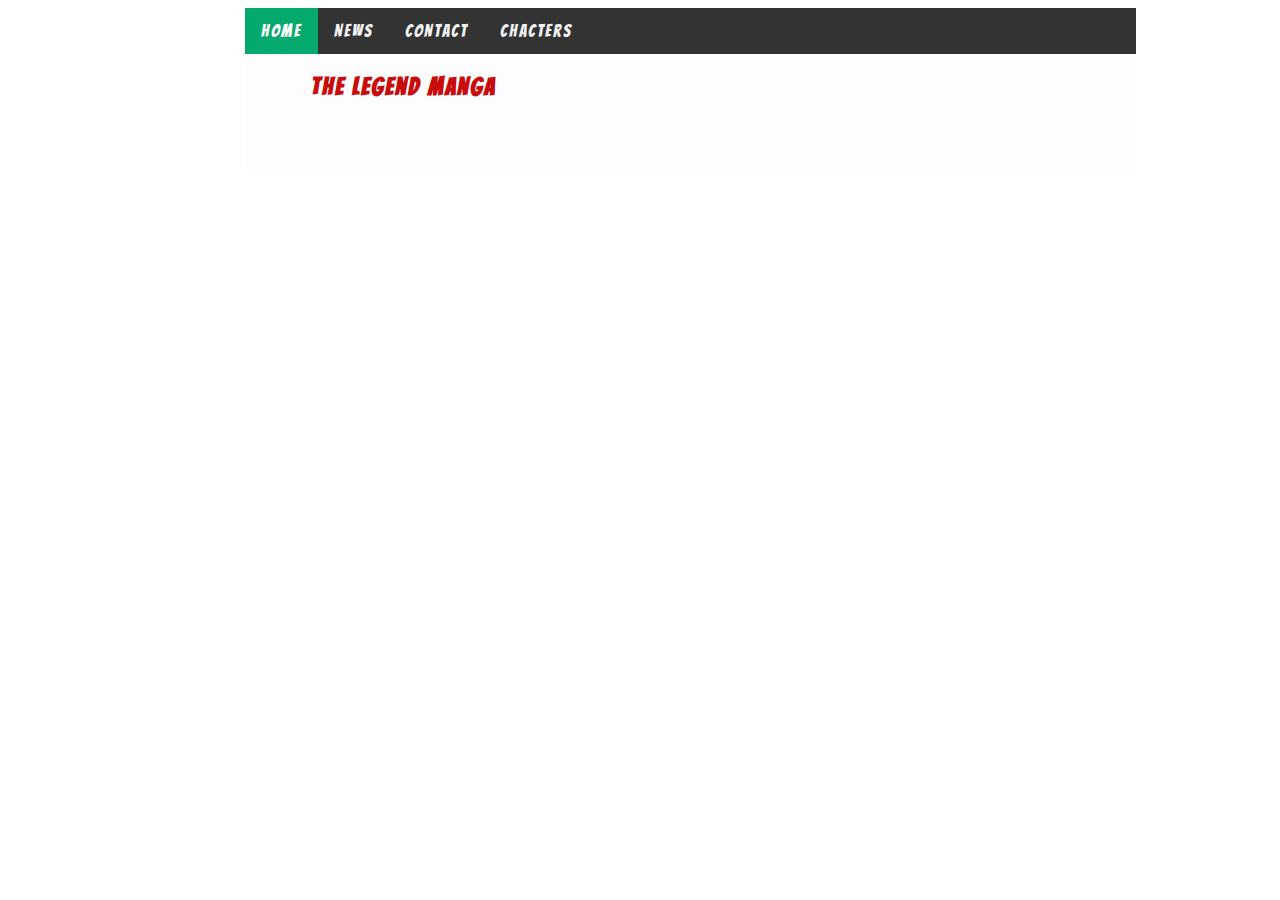
<file: chacarcters.html>
<html>

<head>
    <link rel="preconnect" href="https://fonts.googleapis.com">
    <link rel="preconnect" href="https://fonts.gstatic.com" crossorigin>
    <link href="https://fonts.googleapis.com/css2?family=Bangers&display=swap" rel="stylesheet">
    <link rel="preconnect" href="https://fonts.googleapis.com">
    <link rel="preconnect" href="https://fonts.gstatic.com" crossorigin>
    <link href="https://fonts.googleapis.com/css2?family=Zilla+Slab:wght@300&display=swap" rel="stylesheet">
<link rel="stylesheet" href="main.css">
</head>



<body>
    <main>


        <div class="ciao">
        <div class="topnav">
            <a class="active" href="#home">Home</a>
            <a href="#news">News</a>
            <a href="#contact">Contact</a>
            <a href="#characters">chacters</a>
        </div>


        <div style="padding-left:16px">
            <h2>the legend manga </h2>
        </div>




    </div>
    </main>
</body>

</html>
</file>
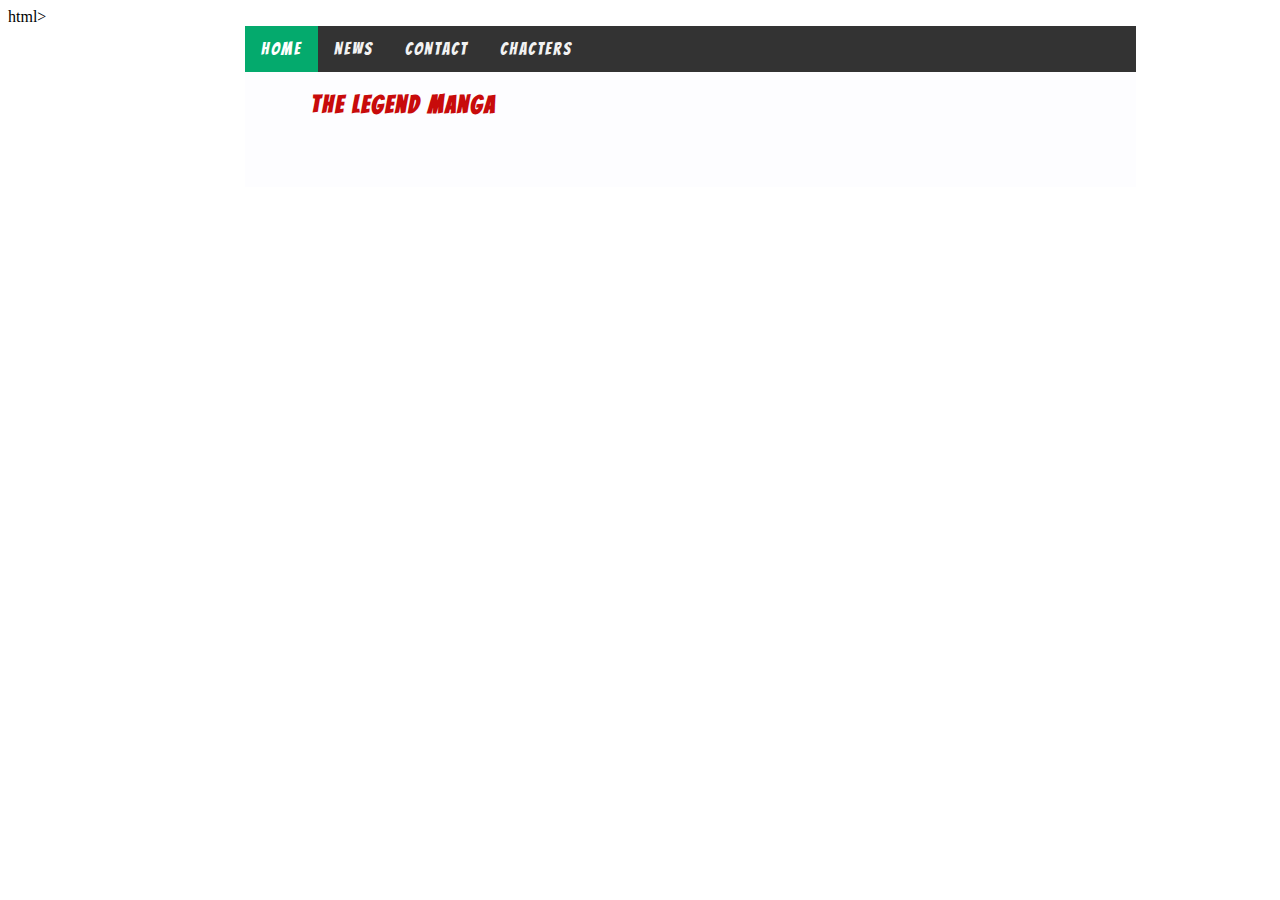
<file: contact.html>
html>

<head>
    <link rel="preconnect" href="https://fonts.googleapis.com">
    <link rel="preconnect" href="https://fonts.gstatic.com" crossorigin>
    <link href="https://fonts.googleapis.com/css2?family=Bangers&display=swap" rel="stylesheet">
    <link rel="preconnect" href="https://fonts.googleapis.com">
    <link rel="preconnect" href="https://fonts.gstatic.com" crossorigin>
    <link href="https://fonts.googleapis.com/css2?family=Zilla+Slab:wght@300&display=swap" rel="stylesheet">
<link rel="stylesheet" href="main.css">
</head>



<body>
    <main>


        <div class="ciao">
        <div class="topnav">
            <a class="active" href="#home">Home</a>
            <a href="#news">News</a>
            <a href="#contact">Contact</a>
            <a href="#characters">chacters</a>
        </div>


        <div style="padding-left:16px">
            <h2>the legend manga </h2>
        </div>




    </div>
    </main>
</body>

</html>
</file>
<file: main.css>
h1,
h2,
h3,
h4,
h5,
h6 {
    font-family: 'Bangers', cursive;
    letter-spacing: 2px;
    color: rgb(200, 11, 11);
}

h1 {
    text-align: center;
    margin-top: 4rem;
    font-size: 3.5rem;
}

p {
    font-family: 'Zilla Slab', serif;
    font-size: 1.5rem;
}
main{
    width: 791px;
    margin: auto;
}

body {

    background-image: url("https://pm1.narvii.com/6062/bb70ce55871a9855a91fae8207cc1abb17c9471b_hq.jpg")
}

.topnav {
    overflow: hidden;
    background-color: #333;
    font-family: 'Bangers', cursive;
    margin-left: -50px;
    margin-right:-50px;
    letter-spacing: 2px;

}

.topnav a {
    float: left;
    color: #f2f2f2;
    text-align: center;
    padding: 14px 16px;
    text-decoration: none;
    font-size: 17px;
}

.topnav a:hover {
    background-color: #ddd;
    color: black;
}

.topnav a.active {
    background-color: #04AA6D;
    color: white;
}




ul {
    text-align: left;
}

.ciao {
    width: 791px;
    margin: auto;

    background-color: rgb(253, 253, 255);
    padding-left: 50px;
    padding-right: 50px;
    padding-bottom: 50px;
}

.vola {
    width: 82%;
    border: 2px solid black;
    padding: 69px;
    text-align: left;
    background-color: rgb(253, 253, 255)
}

img {
    width: 100%;
    height: auto;
    align: center
}

thead {
    font-weight: bold;
    font-family: 'Bangers', cursive;
    letter-spacing: 2px;
    color: rgb(200, 11, 11);
}

.button {
    font-family: 'Bangers', cursive;
    letter-spacing: 2px;
    border: none;
    color: white;
    padding: 15px 32px;
    text-align: center;
    text-decoration: none;
    display: inline-block;
    font-size: 16px;
    margin: 50px auto;
    cursor: pointer;
}

.button1 {
    background-color: #04AA6D;
}

.text-center {
    text-align: center;

}

/* Green */
</file>
